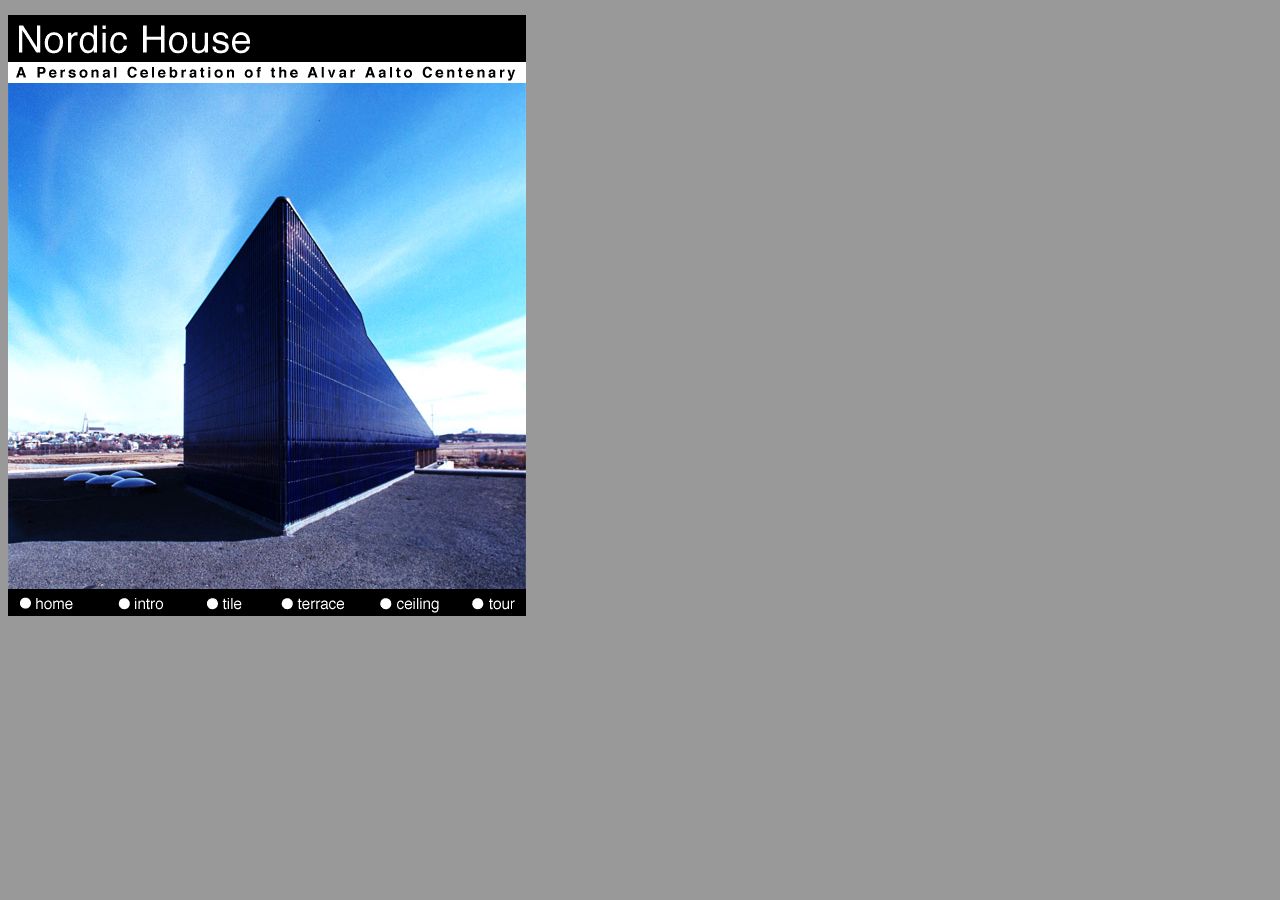
<file: index.html>
<html>
	<head>
		<title>Nordic House Tour</title>
		<script language="JavaScript" src="code/tour.js"></script>
		<link rel="stylesheet" href="tour.css" type="text/css">
	</head>
	<body>
		<map name="index_navigation_map">
			<area shape="rect" coords="  0, 0,  70, 26" href="index.html" target="_top">
			<area shape="rect" coords="105, 0, 161, 26" href="intro.html" target="_top">
			<area shape="rect" coords="191, 0, 244, 26" href="tile.html" target="_top">
			<area shape="rect" coords="269, 0, 339, 26" href="terrace.html" target="_top">
			<area shape="rect" coords="369, 0, 434, 26" href="aud_ceiling.html" target="_top">
			<area shape="rect" coords="458, 0, 517, 26" href="tour.html" target="_top">
			<area shape="rect" coords="  0, 0, 517, 26" nohref>
			<div id="myBackdrop" class="blackBackdrop">
				<img id="myTitlePageText" src="cover_top.gif" border="0" class="titlePageText"> <img id="myTitlePageImage" src="cover_image.jpg" border="0" class="titlePageImage">
				<img id="myNavigationImage" src="navigation.gif" border="0" usemap="#index_navigation_map" class="navigationImage">
			</div>
	</body>
</html>
</file>
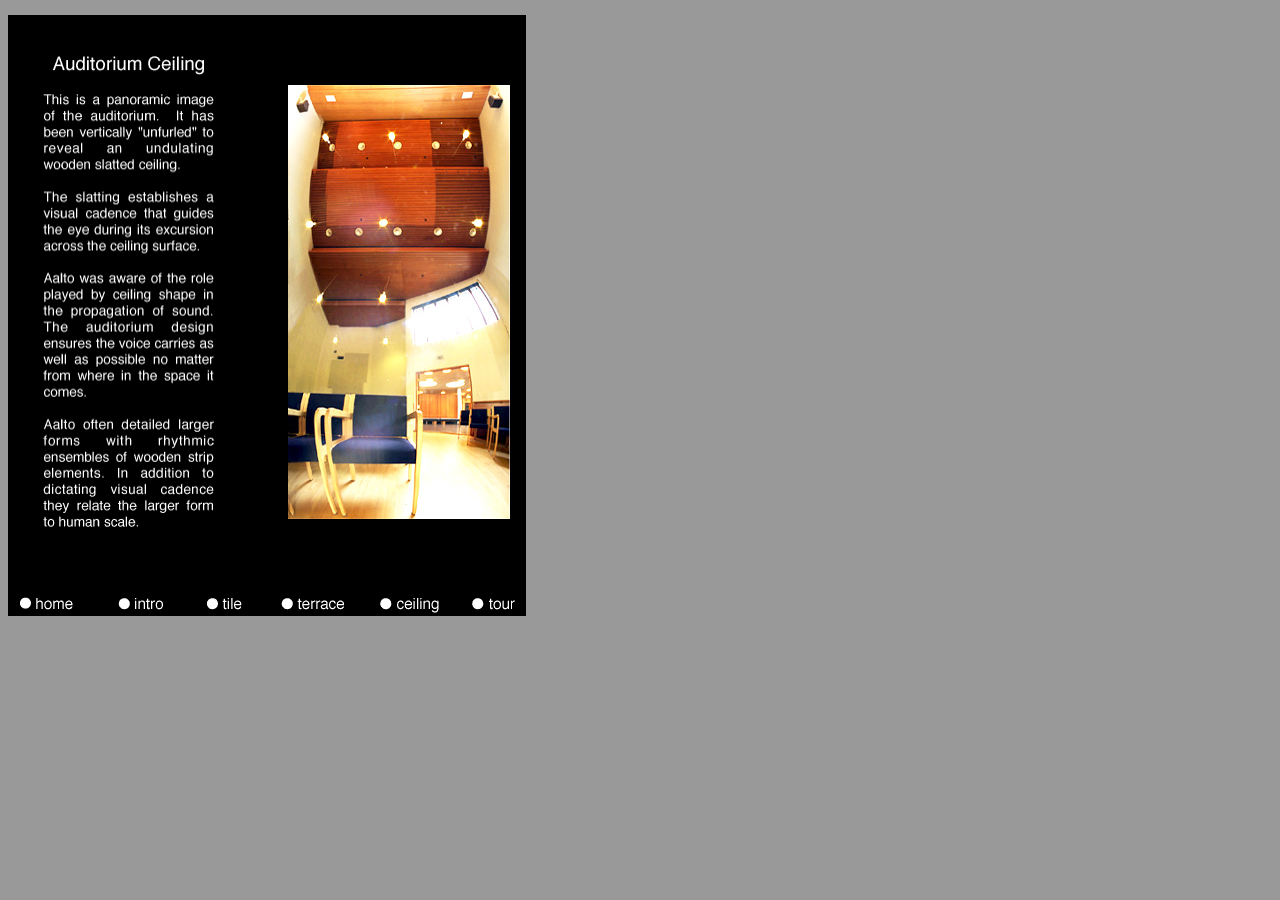
<file: aud_ceiling.html>
<!DOCTYPE HTML PUBLIC "-//W3C//DTD HTML 4.0 Transitional//EN">
<html>
	<head>
		<title>Nordic House Tour</title>
		<link rel="stylesheet" href="tour.css" type="text/css">
	</head>
	<body>
		<map name="aud_ceiling_navigation_map">
			<area shape="rect" coords="  0, 0,  70, 26" href="index.html" target="_top">
			<area shape="rect" coords="105, 0, 161, 26" href="intro.html" target="_top">
			<area shape="rect" coords="191, 0, 244, 26" href="tile.html" target="_top">
			<area shape="rect" coords="269, 0, 339, 26" href="terrace.html" target="_top">
			<area shape="rect" coords="369, 0, 434, 26" href="aud_ceiling.html" target="_top">
			<area shape="rect" coords="458, 0, 517, 26" href="tour.html" target="_top">
			<area shape="rect" coords="  0, 0, 517, 26" nohref>
			<div id="myBackdrop" class="blackBackdrop">
				<img id="myAudCeilingText" src="aud_ceiling_text.gif" border="0" class="audCeilingText">
				<img id="myAudCeilingImage" src="aud_ceiling_image.jpg" border="0" class="audCeilingImage">
				<img id="myNavigationImage" src="navigation.gif" border="0" usemap="#aud_ceiling_navigation_map" class="navigationImage">
			</div>
	</body>
</html>
</file>
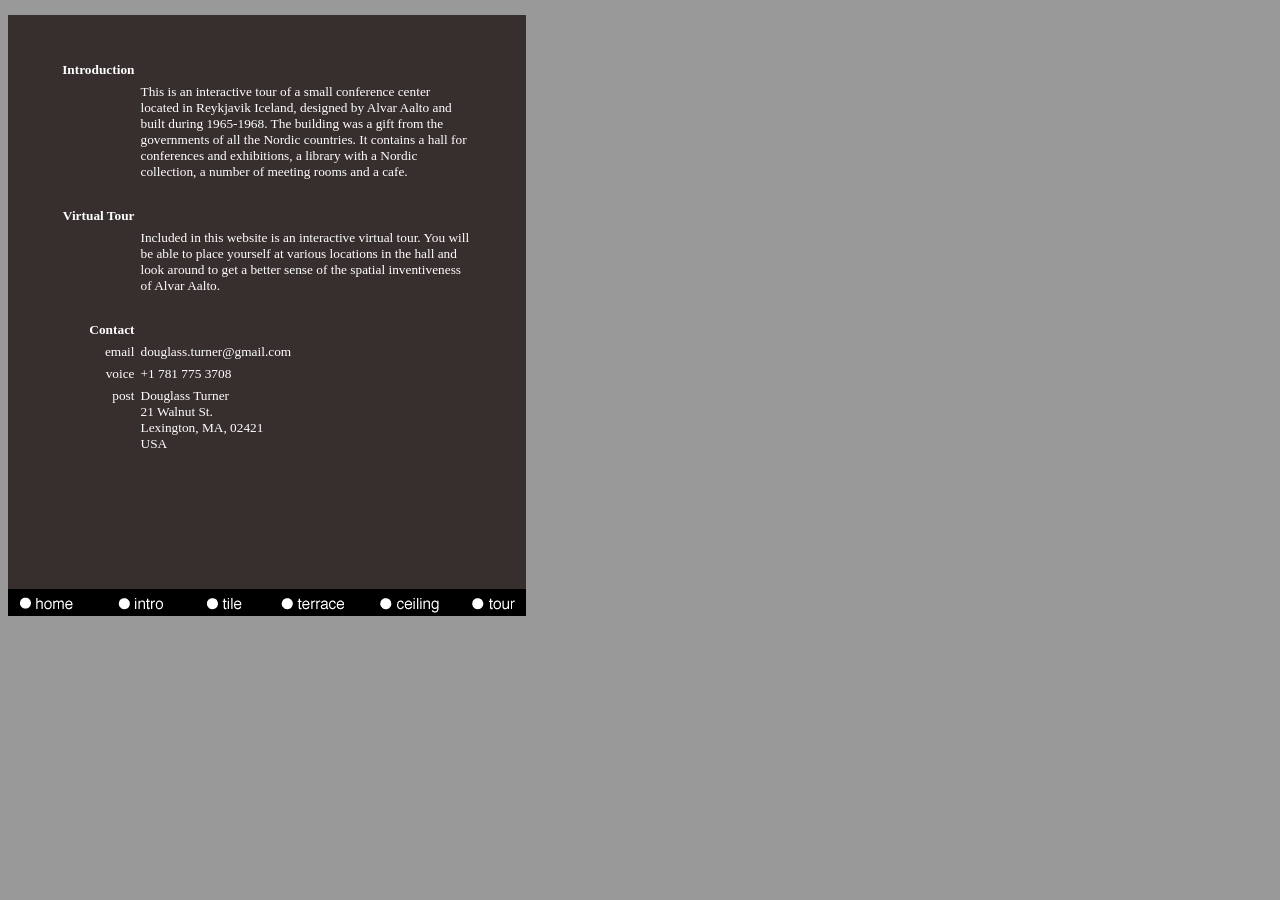
<file: intro.html>
<!DOCTYPE HTML PUBLIC "-//W3C//DTD HTML 4.0 Transitional//EN">
<html>
	<head>
		<title>Nordic House Tour</title>
		<link rel="stylesheet" href="tour.css" type="text/css">
	</head>
	<body>
		<map name="intro_navigation_map">
			<area shape="rect" coords="  0, 0,  70, 26" href="index.html" target="_top">
			<area shape="rect" coords="105, 0, 161, 26" href="intro.html" target="_top">
			<area shape="rect" coords="191, 0, 244, 26" href="tile.html" target="_top">
			<area shape="rect" coords="269, 0, 339, 26" href="terrace.html" target="_top">
			<area shape="rect" coords="369, 0, 434, 26" href="aud_ceiling.html" target="_top">
			<area shape="rect" coords="458, 0, 517, 26" href="tour.html" target="_top">
			<area shape="rect" coords="  0, 0, 517, 26" nohref>
			<div id="myBackdrop" class="tourBackdrop">
				<TABLE WIDTH="518" BORDER="0" CELLSPACING="0" CELLPADDING="3">
					<TR>
						<TD COLSPAN="2">&nbsp;</TD>
					</TR>
					<TR>
						<TD COLSPAN="2">&nbsp;</TD>
					</TR>
				</TABLE>
				<TABLE WIDTH="518" BORDER="0" CELLSPACING="0" CELLPADDING="3" ID="Table2">
					<TR ALIGN="RIGHT" VALIGN="BOTTOM">
						<TD WIDTH="25%"><b>Introduction</b></TD>
						<TD WIDTH="65%">&nbsp;</TD>
						<TD WIDTH="10%">&nbsp;</TD>
					</TR>
				</TABLE>
				<TABLE WIDTH="518" BORDER="0" CELLSPACING="0" CELLPADDING="3" ID="Table3">
					<TR ALIGN="LEFT" VALIGN="TOP">
						<TD WIDTH="25%">&nbsp;</TD>
						<TD WIDTH="65%">
							This is an interactive tour of a small conference center located in Reykjavik 
							Iceland, designed by Alvar Aalto and built during 1965-1968. The building was a 
							gift from the governments of all the Nordic countries. It contains a hall for 
							conferences and exhibitions, a library with a Nordic collection, a number of 
							meeting rooms and a cafe.
						</TD>
						<TD WIDTH="10%">&nbsp;</TD>
					</TR>
				</TABLE>
				<TABLE WIDTH="518" BORDER="0" CELLSPACING="0" CELLPADDING="3" ID="Table4">
					<TR>
						<TD COLSPAN="2">&nbsp;</TD>
					</TR>
				</TABLE>
				<TABLE WIDTH="518" BORDER="0" CELLSPACING="0" CELLPADDING="3" ID="Table5">
					<TR ALIGN="RIGHT" VALIGN="BOTTOM">
						<TD WIDTH="25%"><b>Virtual Tour</b></TD>
						<TD WIDTH="65%">&nbsp;</TD>
						<TD WIDTH="10%">&nbsp;</TD>
					</TR>
				</TABLE>
				<TABLE WIDTH="518" BORDER="0" CELLSPACING="0" CELLPADDING="3" ID="Table6">
					<TR ALIGN="LEFT" VALIGN="TOP">
						<TD WIDTH="25%">&nbsp;</TD>
						<TD WIDTH="65%">
							Included in this website is an interactive virtual tour. You will be able to 
							place yourself at various locations in the hall and look around to get a better 
							sense of the spatial inventiveness of Alvar Aalto.
						</TD>
						<TD WIDTH="10%">&nbsp;</TD>
					</TR>
				</TABLE>
				<TABLE WIDTH="518" BORDER="0" CELLSPACING="0" CELLPADDING="3" ID="Table7">
					<TR>
						<TD COLSPAN="2">&nbsp;</TD>
					</TR>
				</TABLE>
				<TABLE WIDTH="518" BORDER="0" CELLSPACING="0" CELLPADDING="3" ID="Table8">
					<TR ALIGN="RIGHT" VALIGN="BOTTOM">
						<TD WIDTH="25%"><b>Contact</b></TD>
						<TD WIDTH="65%">&nbsp;</TD>
						<TD WIDTH="10%">&nbsp;</TD>
					</TR>
				</TABLE>
				<TABLE WIDTH="518" BORDER="0" CELLSPACING="0" CELLPADDING="3" ID="Table9">
					<TR VALIGN="TOP">
						<TD ALIGN="RIGHT" WIDTH="25%">email</TD>
						<TD ALIGN="LEFT" WIDTH="65%"><A HREF="mailto:douglass.turner@gmail.com">douglass.turner@gmail.com</A></TD>
						<TD WIDTH="10%">&nbsp;</TD>
					</TR>
					<TR VALIGN="TOP">
						<TD ALIGN="RIGHT" WIDTH="25%">voice</TD>
						<TD ALIGN="LEFT" WIDTH="65%">
							<P>
							+1 781 775 3708
						</TD>
						<TD WIDTH="10%">&nbsp;</TD>
					</TR>
					<TR VALIGN="TOP">
						<TD ALIGN="RIGHT" WIDTH="25%">post</TD>
						<TD ALIGN="LEFT" WIDTH="65%">
							<P>
								Douglass Turner
								<BR>
								21 Walnut St.
								<BR>
								Lexington, MA, 02421
								<BR>
							USA
						</TD>
						<TD WIDTH="10%">&nbsp;</TD>
					</TR>
				</TABLE>
				<img id="myNavigationImage" src="navigation.gif" border="0" usemap="#intro_navigation_map" class="navigationImage">
			</div>
	</body>
</html>
</file>
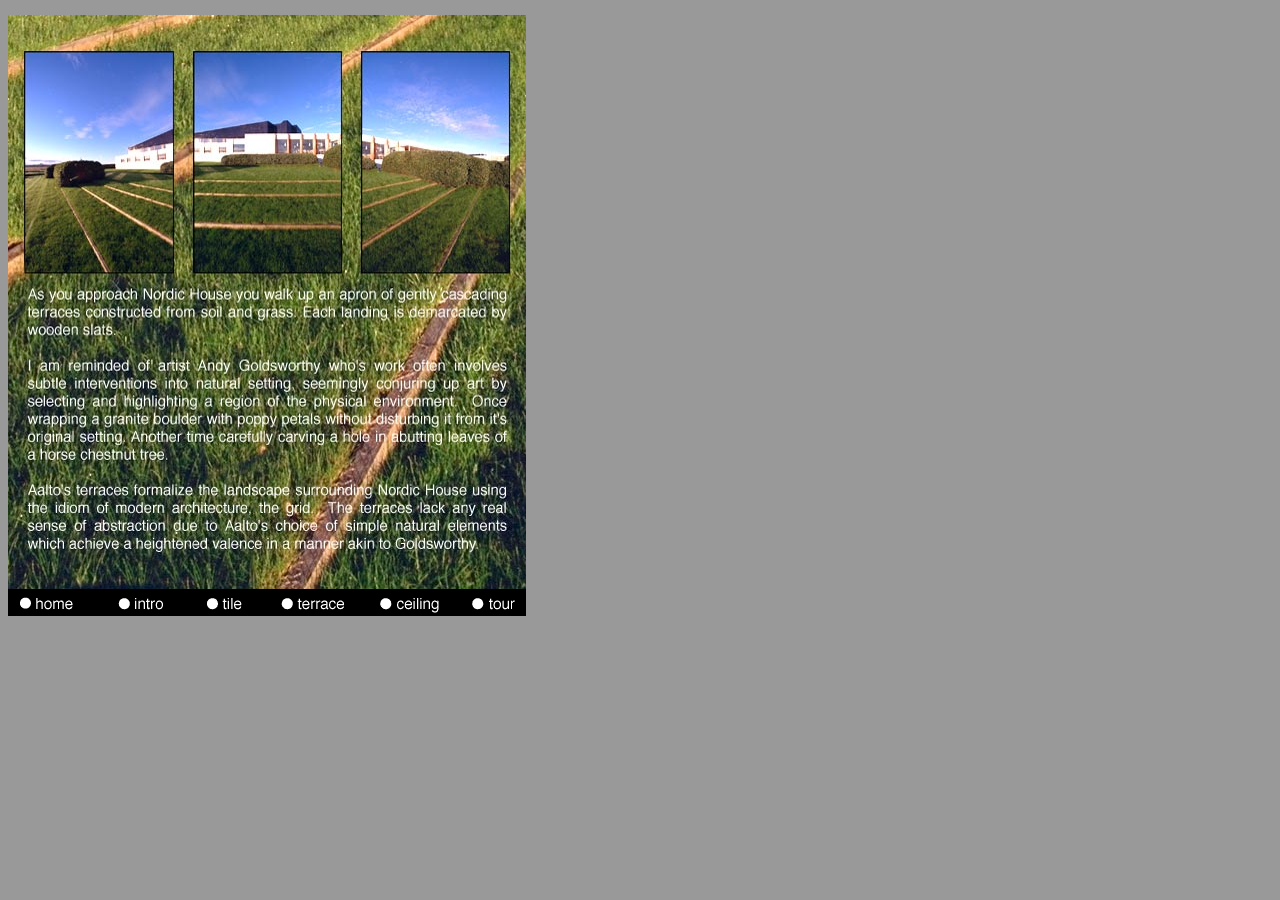
<file: terrace.html>
<!DOCTYPE HTML PUBLIC "-//W3C//DTD HTML 4.0 Transitional//EN">
<html>
	<head>
		<title>Nordic House Tour</title>
		<link rel="stylesheet" href="tour.css" type="text/css">
	</head>
	<body>
		<map name="aud_ceiling_navigation_map">
			<area shape="rect" coords="  0, 0,  70, 26" href="index.html" target="_top">
			<area shape="rect" coords="105, 0, 161, 26" href="intro.html" target="_top">
			<area shape="rect" coords="191, 0, 244, 26" href="tile.html" target="_top">
			<area shape="rect" coords="269, 0, 339, 26" href="terrace.html" target="_top">
			<area shape="rect" coords="369, 0, 434, 26" href="aud_ceiling.html" target="_top">
			<area shape="rect" coords="458, 0, 517, 26" href="tour.html" target="_top">
			<area shape="rect" coords="  0, 0, 517, 26" nohref>
			<div id="myBackdrop" class="blackBackdrop">
				<img id="myTerraceImage" src="terrace.jpg" border="0" class="terraceImage"> <img id="myNavigationImage" src="navigation.gif" border="0" usemap="#aud_ceiling_navigation_map" class="navigationImage">
			</div>
	</body>
</html>
</file>
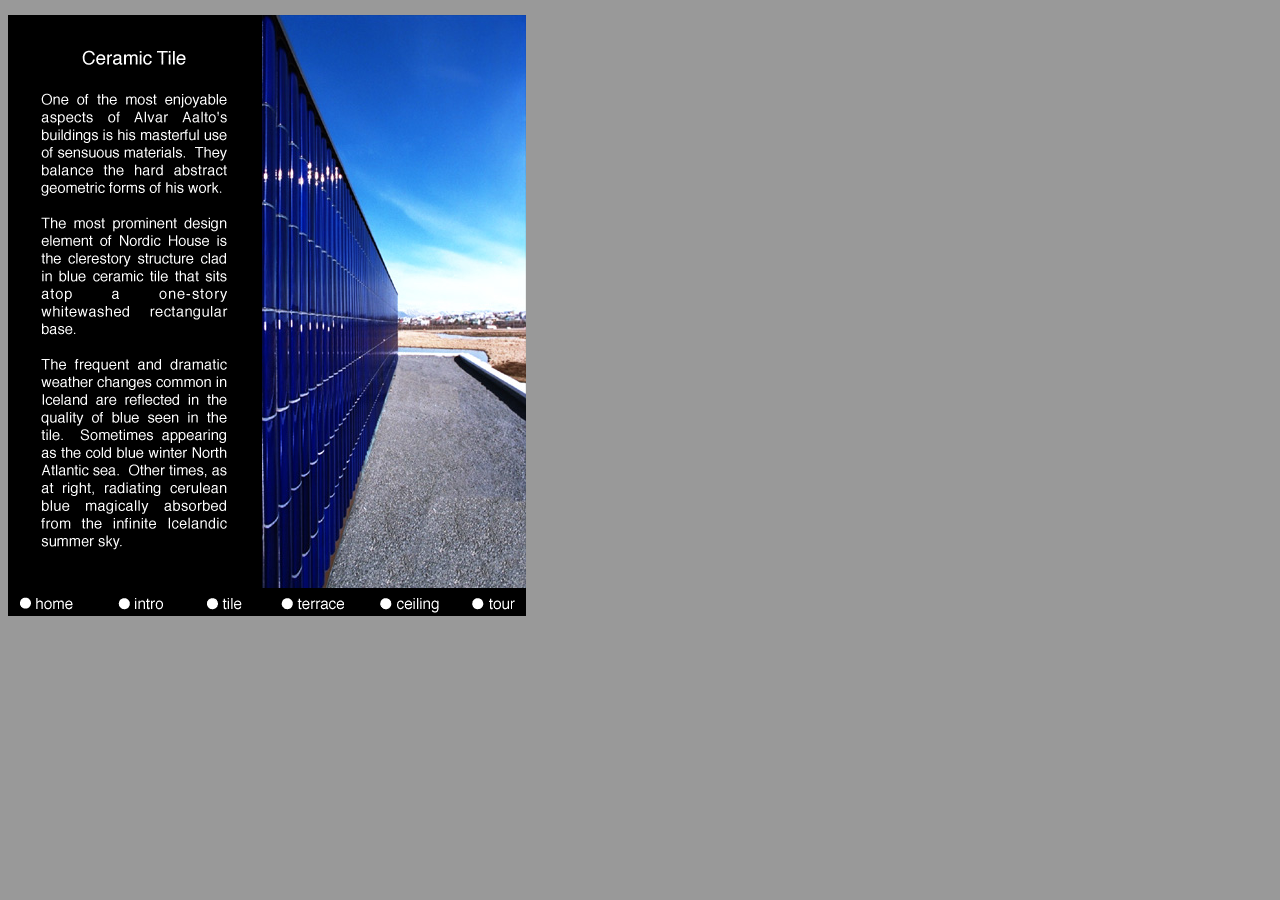
<file: tile.html>
<html>
	<head>
		<title>Nordic House Tour</title>
		<script language="JavaScript" src="code/tour.js"></script>
		<link rel="stylesheet" href="tour.css" type="text/css">
	</head>
	<body>
		<map name="tile_navigation_map">
			<area shape="rect" coords="  0, 0,  70, 26" href="index.html" target="_top">
			<area shape="rect" coords="105, 0, 161, 26" href="intro.html" target="_top">
			<area shape="rect" coords="191, 0, 244, 26" href="tile.html" target="_top">
			<area shape="rect" coords="269, 0, 339, 26" href="terrace.html" target="_top">
			<area shape="rect" coords="369, 0, 434, 26" href="aud_ceiling.html" target="_top">
			<area shape="rect" coords="458, 0, 517, 26" href="tour.html" target="_top">
			<area shape="rect" coords="  0, 0, 517, 26" nohref>
			<div id="myBackdrop" class="blackBackdrop">
				<img id="myTilePageText" src="tile_text.gif" border="0" class="tilePageText"> <img id="myTilePageImage" src="tile_image.jpg" border="0" class="tilePageImage">
				<img id="myNavigationImage" src="navigation.gif" border="0" usemap="#tile_navigation_map" class="navigationImage">
			</div>
	</body>
</html>
</file>
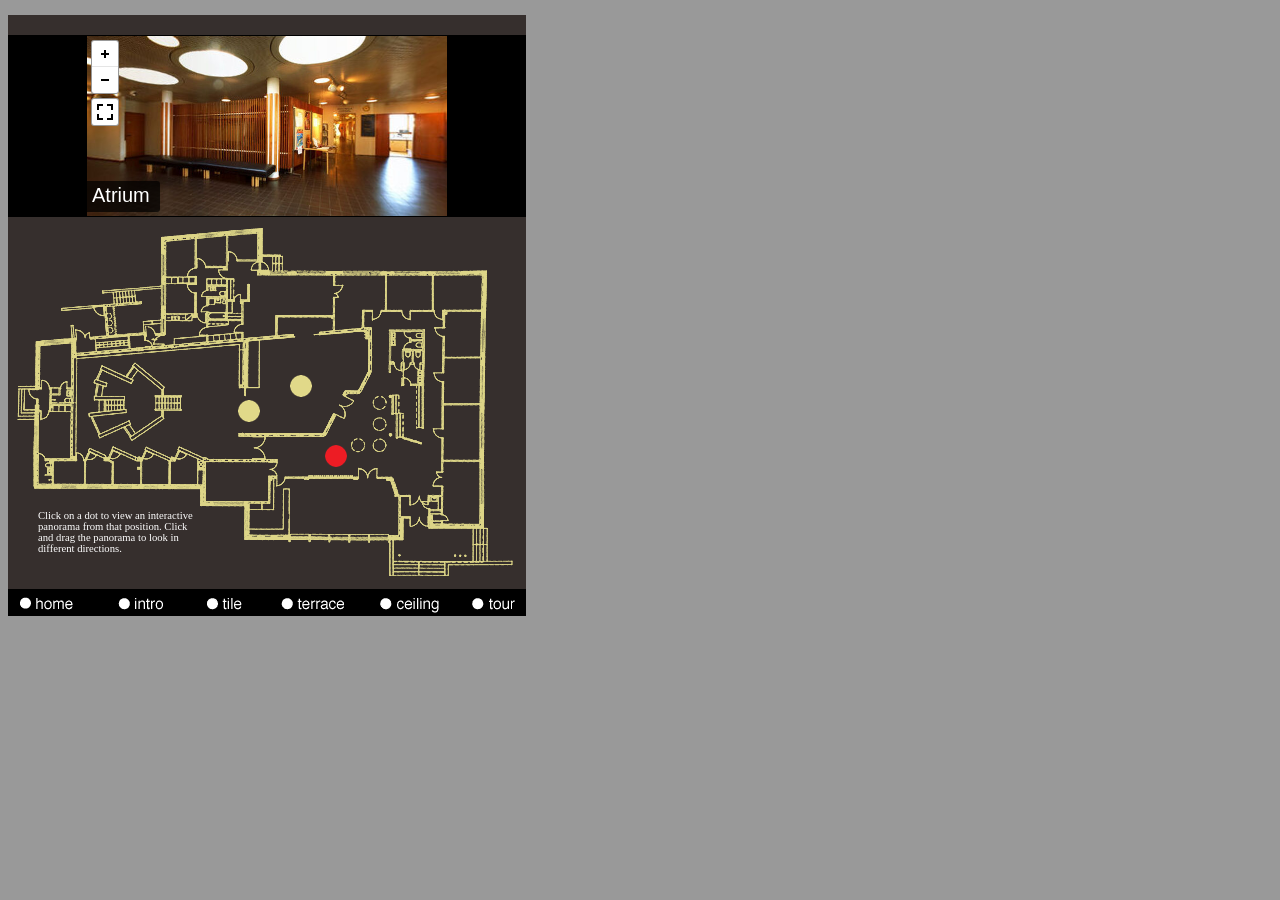
<file: tour.html>
<!DOCTYPE html>
<html lang="en">
<head>
	<meta charset="utf-8">
	<title>Nordic House Tour</title>
	<link rel="stylesheet" href="vendor/pannellum/pannellum.css">
	<link rel="stylesheet" href="tour.css" type="text/css">
</head>
<body>
	<map name="tour_navigation_map">
		<area shape="rect" coords="0,0,70,26" href="index.html" target="_top" alt="Home">
		<area shape="rect" coords="105,0,161,26" href="intro.html" target="_top" alt="Introduction">
		<area shape="rect" coords="191,0,244,26" href="tile.html" target="_top" alt="Tile">
		<area shape="rect" coords="269,0,339,26" href="terrace.html" target="_top" alt="Terrace">
		<area shape="rect" coords="369,0,434,26" href="aud_ceiling.html" target="_top" alt="Auditorium ceiling">
		<area shape="rect" coords="458,0,517,26" href="tour.html" target="_top" alt="Virtual tour">
		<area shape="rect" coords="0,0,517,26" nohref alt="">
	</map>
	<div id="myBackdrop" class="tourBackdrop">
		<div id="myPanoramaBackdrop" class="panoramaBackdrop">
			<div id="panorama" class="pannellumTour"></div>
		</div>
		<div id="myFloorplan" class="floorplan">
			<button type="button" id="myAuditoriumDot" class="dot" title="Panorama at center of auditorium" aria-label="Panorama at center of auditorium" style="left:282px;top:150px"></button>
			<button type="button" id="myAudLibDot" class="dot" title="Panorama at boundary between library and auditorium" aria-label="Panorama at boundary between library and auditorium" style="left:230px;top:175px"></button>
			<button type="button" id="myAtriumDot" class="dot" title="Panorama in atrium" aria-label="Panorama in atrium" style="left:317px;top:220px"></button>
			<div id="myHelp" class="tourHelp">Click on a dot to view an interactive panorama
				from that position. Click and drag the panorama to look in different
				directions.</div>
		</div>
		<img id="myNavigationImage" src="navigation.gif" width="518" height="27" usemap="#tour_navigation_map" class="navigationImage" alt="Site navigation">
	</div>
	<script src="vendor/pannellum/pannellum.js"></script>
	<script src="code/tour.js"></script>
</body>
</html>
</file>
<file: tour.css>
BODY
{
	color : White;
    BACKGROUND-COLOR: #999999;
}

TABLE
{
	font-family : Verdana;
	font-size : 10pt;
}

IMG.tilePageText
{
	POSITION: absolute;
	TOP: 0px;
    LEFT: 0px;
	HEIGHT:573px;
    WIDTH:254px;
    Z-INDEX: 4;
}

IMG.tilePageImage
{
	POSITION: absolute;
	TOP: 0px;
    LEFT: 254px;
	HEIGHT: 573px;
    WIDTH: 264px;
    Z-INDEX: 4;
}

IMG.titlePageText
{
	POSITION: absolute;
	TOP: 0px;
    LEFT: 0px;
	HEIGHT: 68px;
    WIDTH: 518px;
    Z-INDEX: 8;
}

IMG.titlePageImage
{
	POSITION: absolute;
	TOP: 68px;
    LEFT: 0px;
	HEIGHT: 506px;
    WIDTH: 518px;
    Z-INDEX: 8;
}


IMG.audCeilingText
{
	POSITION: absolute;
	TOP: 0px;
    LEFT: 0px;
	HEIGHT: 574px;
    WIDTH: 264px;
    Z-INDEX: 4;
}

IMG.audCeilingImage
{
	POSITION: absolute;
	TOP: 70px;
    LEFT: 280px;
	HEIGHT: 434px;
    WIDTH: 222px;
    Z-INDEX: 4;
}

DIV.tourBackdrop
{
    BACKGROUND-COLOR: #362F2D;
	POSITION: absolute;
	TOP: 15px;
    LEFT: 8px;
	HEIGHT: 601px;
    WIDTH: 518px;
    Z-INDEX: 2;
}

DIV.tourHelp
{
	font-family : Verdana;
	font-size : 8pt;
	POSITION: absolute;
	TOP: 285px;
    LEFT: 30px;
	HEIGHT: 60px;
    WIDTH: 160px;
    Z-INDEX: 10;
}

DIV.tourMenubar
{
	z-index: 2;
	left: 8px;
	width: 518px;
	position: absolute;
	top: 15px;
	height: 601px;
	background-color: #999933;
}

DIV.floorplan
{
	z-index: 4;
	left: 0px;
	background-image: url(floorplan.gif);
	width: 518px;
	position: absolute;
	top: 210px;
	height: 354px;
	background-color: #362f2d;
}

DIV.dot,
BUTTON.dot
{
	z-index: 6;
	position: absolute;
	left: 0px;
	top: 0px;
	height: 22px;
	width: 22px;
	background-image: url(dot.gif);
	background-color: transparent;
	background-repeat: no-repeat;
	border: none;
	padding: 0;
	margin: 0;
	cursor: pointer;
	font: inherit;
	-webkit-appearance: none;
	appearance: none;
}

DIV.dotHot,
BUTTON.dotHot
{
	z-index: 6;
	position: absolute;
	left: 0px;
	top: 0px;
	height: 22px;
	width: 22px;
	background-image: url(dot-hot.gif);
	background-color: transparent;
	background-repeat: no-repeat;
	border: none;
	padding: 0;
	margin: 0;
	cursor: pointer;
	font: inherit;
	-webkit-appearance: none;
	appearance: none;
}

BUTTON.dot:focus-visible,
BUTTON.dotHot:focus-visible
{
	outline: 2px solid #ffcc00;
	outline-offset: 2px;
}

DIV.blackBackdrop
{
    BACKGROUND-COLOR: black;
	POSITION: absolute;
	TOP: 15px;
    LEFT: 8px;
	HEIGHT: 601px;
    WIDTH: 518px;
    Z-INDEX: 2;
}

/* Pannellum container (replaces Java PTViewer applet) */
#panorama.pannellumTour
{
	BACKGROUND-COLOR: black;
	POSITION: absolute;
	TOP: 1px;
	LEFT: 79px;
	HEIGHT: 180px;
	WIDTH: 360px;
	Z-INDEX: 8;
}

DIV.panorama
{
    BACKGROUND-COLOR: black;
	POSITION: absolute;
	TOP: 0px;
    LEFT: 79px;
	HEIGHT: 180px;
    WIDTH: 360px;
    Z-INDEX: 6;
}

DIV.panoramaBackdrop
{
    BACKGROUND-COLOR: black;
	POSITION: absolute;
	TOP: 20px;
    LEFT: 0px;
	HEIGHT: 182px;
    WIDTH: 518px;
    Z-INDEX: 4;
}

IMG.navigationImage
{
	POSITION: absolute;
	TOP: 574px;
    LEFT: 0px;
	HEIGHT: 27px;
    WIDTH: 518px;
    Z-INDEX: 6;
}

IMG.terraceImage
{
	POSITION: absolute;
	TOP: 0px;
    LEFT: 0px;
	HEIGHT: 574px;
    WIDTH: 518px;
    Z-INDEX: 6;
}

A
{
    COLOR: white;
	TEXT-DECORATION: none;
}

A:visited
{
    COLOR: white;
	TEXT-DECORATION: none;
}

A:hover
{
    COLOR: yellow;
	TEXT-DECORATION: underline;
}

A:link
{
COLOR: white;
TEXT-DECORATION: none;
}

A:active
{
    COLOR: white;
	TEXT-DECORATION: none;
}
</file>
<file: vendor/pannellum/pannellum.css>
/* Pannellum 2.5.6, https://github.com/mpetroff/pannellum */
.pnlm-container{margin:0;padding:0;overflow:hidden;position:relative;cursor:default;width:100%;height:100%;font-family:Helvetica,"Nimbus Sans L","Liberation Sans",Arial,sans-serif;background:#f4f4f4 url('data:image/svg+xml,%3Csvg%20xmlns%3D%22http%3A%2F%2Fwww.w3.org%2F2000%2Fsvg%22%20width%3D%2267%22%20height%3D%22100%22%20viewBox%3D%220%200%2067%20100%22%3E%0A%3Cpath%20stroke%3D%22%23ccc%22%20fill%3D%22none%22%20d%3D%22M33.5%2C50%2C0%2C63%2C33.5%2C75%2C67%2C63%2C33.5%2C50m-33.5-50%2C67%2C25m-0.5%2C0%2C0%2C75m-66.5-75%2C67-25m-33.5%2C75%2C0%2C25m0-100%2C0%2C50%22%2F%3E%0A%3C%2Fsvg%3E%0A') repeat;-webkit-user-select:none;-khtml-user-select:none;-moz-user-select:none;-o-user-select:none;-ms-user-select:none;user-select:none;outline:0;line-height:1.4;contain:content}.pnlm-container *{box-sizing:content-box}.pnlm-ui{position:absolute;width:100%;height:100%;z-index:1}.pnlm-grab{cursor:grab;cursor:url('data:image/svg+xml,%3Csvg%20xmlns%3D%22http%3A%2F%2Fwww.w3.org%2F2000%2Fsvg%22%20height%3D%2226%22%20width%3D%2226%22%3E%0A%3Cpath%20stroke%3D%22%23000%22%20stroke-width%3D%221px%22%20fill%3D%22%23fff%22%20d%3D%22m15.3%2020.5s6.38-6.73%204.64-8.24-3.47%201.01-3.47%201.01%203.61-5.72%201.41-6.49c-2.2-0.769-3.33%204.36-3.33%204.36s0.873-5.76-1.06-5.76-1.58%205.39-1.58%205.39-0.574-4.59-2.18-4.12c-1.61%200.468-0.572%205.51-0.572%205.51s-1.58-4.89-2.93-3.79c-1.35%201.11%200.258%205.25%200.572%206.62%200.836%202.43%202.03%202.94%202.17%205.55%22%2F%3E%0A%3C%2Fsvg%3E%0A') 12 8,default}.pnlm-grabbing{cursor:grabbing;cursor:url('data:image/svg+xml,%3Csvg%20xmlns%3D%22http%3A%2F%2Fwww.w3.org%2F2000%2Fsvg%22%20height%3D%2226%22%20width%3D%2226%22%3E%0A%3Cpath%20stroke%3D%22%23000%22%20stroke-width%3D%221px%22%20fill%3D%22%23fff%22%20d%3D%22m15.3%2020.5s5.07-5.29%203.77-6.74c-1.31-1.45-2.53%200.14-2.53%200.14s2.74-3.29%200.535-4.06c-2.2-0.769-2.52%201.3-2.52%201.3s0.81-2.13-1.12-2.13-1.52%201.77-1.52%201.77-0.261-1.59-1.87-1.12c-1.61%200.468-0.874%202.17-0.874%202.17s-0.651-1.55-2-0.445c-1.35%201.11-0.68%202.25-0.365%203.62%200.836%202.43%202.03%202.94%202.17%205.55%22%2F%3E%0A%3C%2Fsvg%3E%0A') 12 8,default}.pnlm-sprite{background-image:url('data:image/svg+xml,%3Csvg%20xmlns%3D%22http%3A%2F%2Fwww.w3.org%2F2000%2Fsvg%22%20width%3D%2226%22%20height%3D%22208%22%3E%0A%3Ccircle%20fill-opacity%3D%22.78%22%20cy%3D%22117%22%20cx%3D%2213%22%20r%3D%2211%22%20fill%3D%22%23fff%22%2F%3E%0A%3Ccircle%20fill-opacity%3D%22.78%22%20cy%3D%22143%22%20cx%3D%2213%22%20r%3D%2211%22%20fill%3D%22%23fff%22%2F%3E%0A%3Ccircle%20cy%3D%22169%22%20cx%3D%2213%22%20r%3D%227%22%20fill%3D%22none%22%20stroke%3D%22%23000%22%20stroke-width%3D%222%22%2F%3E%0A%3Ccircle%20cy%3D%22195%22%20cx%3D%2213%22%20r%3D%227%22%20fill%3D%22none%22%20stroke%3D%22%23000%22%20stroke-width%3D%222%22%2F%3E%0A%3Ccircle%20cx%3D%2213%22%20cy%3D%22195%22%20r%3D%222.5%22%2F%3E%0A%3Cpath%20d%3D%22m5%2083v6h2v-4h4v-2zm10%200v2h4v4h2v-6zm-5%205v6h6v-6zm-5%205v6h6v-2h-4v-4zm14%200v4h-4v2h6v-6z%22%2F%3E%0A%3Cpath%20d%3D%22m13%20110a7%207%200%200%200%20-7%207%207%207%200%200%200%207%207%207%207%200%200%200%207%20-7%207%207%200%200%200%20-7%20-7zm-1%203h2v2h-2zm0%203h2v5h-2z%22%2F%3E%0A%3Cpath%20d%3D%22m5%2057v6h2v-4h4v-2zm10%200v2h4v4h2v-6zm-10%2010v6h6v-2h-4v-4zm14%200v4h-4v2h6v-6z%22%2F%3E%0A%3Cpath%20d%3D%22m17%2038v2h-8v-2z%22%2F%3E%0A%3Cpath%20d%3D%22m12%209v3h-3v2h3v3h2v-3h3v-2h-3v-3z%22%2F%3E%0A%3Cpath%20d%3D%22m13%20136-6.125%206.125h4.375v7.875h3.5v-7.875h4.375z%22%2F%3E%0A%3Cpath%20d%3D%22m10.428%20173.33v-5.77l5-2.89v5.77zm1-1.73%203-1.73-3.001-1.74z%22%2F%3E%0A%3C%2Fsvg%3E%0A')}.pnlm-container:-moz-full-screen{height:100%!important;width:100%!important;position:static!important}.pnlm-container:-webkit-full-screen{height:100%!important;width:100%!important;position:static!important}.pnlm-container:-ms-fullscreen{height:100%!important;width:100%!important;position:static!important}.pnlm-container:fullscreen{height:100%!important;width:100%!important;position:static!important}.pnlm-render-container{cursor:inherit;position:absolute;height:100%;width:100%}.pnlm-controls{margin-top:4px;background-color:#fff;border:1px solid #999;border-color:rgba(0,0,0,0.4);border-radius:3px;cursor:pointer;z-index:2;-webkit-transform:translateZ(9999px);transform:translateZ(9999px)}.pnlm-control:hover{background-color:#f8f8f8}.pnlm-controls-container{position:absolute;top:0;left:4px;z-index:1}.pnlm-zoom-controls{width:26px;height:52px}.pnlm-zoom-in{width:100%;height:50%;position:absolute;top:0;border-radius:3px 3px 0 0}.pnlm-zoom-out{width:100%;height:50%;position:absolute;bottom:0;background-position:0 -26px;border-top:1px solid #ddd;border-top-color:rgba(0,0,0,0.10);border-radius:0 0 3px 3px}.pnlm-fullscreen-toggle-button,.pnlm-orientation-button,.pnlm-hot-spot-debug-indicator{width:26px;height:26px}.pnlm-hot-spot-debug-indicator{position:absolute;top:50%;left:50%;width:26px;height:26px;margin:-13px 0 0 -13px;background-color:rgba(255,255,255,0.5);border-radius:13px;display:none}.pnlm-orientation-button-inactive{background-position:0 -156px}.pnlm-orientation-button-active{background-position:0 -182px}.pnlm-fullscreen-toggle-button-inactive{background-position:0 -52px}.pnlm-fullscreen-toggle-button-active{background-position:0 -78px}.pnlm-panorama-info{position:absolute;bottom:4px;background-color:rgba(0,0,0,0.7);border-radius:0 3px 3px 0;padding-right:10px;color:#fff;text-align:left;display:none;z-index:2;-webkit-transform:translateZ(9999px);transform:translateZ(9999px)}.pnlm-title-box{position:relative;font-size:20px;display:table;padding-left:5px;margin-bottom:3px}.pnlm-author-box{position:relative;font-size:12px;display:table;padding-left:5px}.pnlm-load-box{position:absolute;top:50%;left:50%;width:200px;height:150px;margin:-75px 0 0 -100px;background-color:rgba(0,0,0,0.7);border-radius:3px;text-align:center;font-size:20px;display:none;color:#fff}.pnlm-load-box p{margin:20px 0}.pnlm-lbox{position:absolute;top:50%;left:50%;width:20px;height:20px;margin:-10px 0 0 -10px;display:none}.pnlm-loading{animation-duration:1.5s;-webkit-animation-duration:1.5s;animation-name:pnlm-mv;-webkit-animation-name:pnlm-mv;animation-iteration-count:infinite;-webkit-animation-iteration-count:infinite;animation-timing-function:linear;-webkit-animation-timing-function:linear;height:10px;width:10px;background-color:#fff;position:relative}@keyframes pnlm-mv{from{left:0;top:0}25%{left:10px;top:0}50%{left:10px;top:10px}75%{left:0;top:10px}to{left:0;top:0}}@-webkit-keyframes pnlm-mv{from{left:0;top:0}25%{left:10px;top:0}50%{left:10px;top:10px}75%{left:0;top:10px}to{left:0;top:0}}.pnlm-load-button{position:absolute;top:50%;left:50%;width:200px;height:100px;margin:-50px 0 0 -100px;background-color:rgba(0,0,0,.7);border-radius:3px;text-align:center;font-size:20px;display:table;color:#fff;cursor:pointer}.pnlm-load-button:hover{background-color:rgba(0,0,0,.8)}.pnlm-load-button p{display:table-cell;vertical-align:middle}.pnlm-info-box{font-size:15px;position:absolute;top:50%;left:50%;width:200px;height:150px;margin:-75px 0 0 -100px;background-color:#000;border-radius:3px;display:table;text-align:center;color:#fff;table-layout:fixed}.pnlm-info-box a,.pnlm-author-box a{color:#fff;word-wrap:break-word;overflow-wrap:break-word}.pnlm-info-box p{display:table-cell;vertical-align:middle;padding:0 5px 0 5px}.pnlm-error-msg{display:none}.pnlm-about-msg{font-size:11px;line-height:11px;color:#fff;padding:5px 8px 5px 8px;background:rgba(0,0,0,0.7);border-radius:3px;position:absolute;top:50px;left:50px;display:none;opacity:0;-moz-transition:opacity .3s ease-in-out;-webkit-transition:opacity .3s ease-in-out;-o-transition:opacity .3s ease-in-out;-ms-transition:opacity .3s ease-in-out;transition:opacity .3s ease-in-out;z-index:1}.pnlm-about-msg a:link,.pnlm-about-msg a:visited{color:#fff}.pnlm-about-msg a:hover,.pnlm-about-msg a:active{color:#eee}.pnlm-hotspot-base{position:absolute;visibility:hidden;cursor:default;vertical-align:middle;top:0;z-index:1}.pnlm-hotspot{height:26px;width:26px;border-radius:13px}.pnlm-hotspot:hover{background-color:rgba(255,255,255,0.2)}.pnlm-hotspot.pnlm-info{background-position:0 -104px}.pnlm-hotspot.pnlm-scene{background-position:0 -130px}div.pnlm-tooltip span{visibility:hidden;position:absolute;border-radius:3px;background-color:rgba(0,0,0,0.7);color:#fff;text-align:center;max-width:200px;padding:5px 10px;margin-left:-220px;cursor:default}div.pnlm-tooltip:hover span{visibility:visible}div.pnlm-tooltip:hover span:after{content:'';position:absolute;width:0;height:0;border-width:10px;border-style:solid;border-color:rgba(0,0,0,0.7) transparent transparent transparent;bottom:-20px;left:-10px;margin:0 50%}.pnlm-compass{position:absolute;width:50px;height:50px;right:4px;bottom:4px;border-radius:25px;background-image:url('data:image/svg+xml,%3Csvg%20xmlns%3D%22http%3A%2F%2Fwww.w3.org%2F2000%2Fsvg%22%20height%3D%2250%22%20width%3D%2250%22%3E%0A%3Cpath%20d%3D%22m24.5078%206-3.2578%2018h7.5l-3.25781-18h-0.984376zm-3.2578%2020%203.2578%2018h0.9844l3.2578-18h-7.5zm1.19531%200.9941h5.10938l-2.5547%2014.1075-2.5547-14.1075z%22%2F%3E%0A%3C%2Fsvg%3E%0A');cursor:default;display:none}.pnlm-world{position:absolute;left:50%;top:50%}.pnlm-face{position:absolute;-webkit-transform-origin:0 0;transform-origin:0 0}.pnlm-dragfix,.pnlm-preview-img{position:absolute;height:100%;width:100%}.pnlm-preview-img{background-size:cover;background-position:center}.pnlm-lbar{width:150px;margin:0 auto;border:#fff 1px solid;height:6px}.pnlm-lbar-fill{background:#fff;height:100%;width:0}.pnlm-lmsg{font-size:12px}.pnlm-fade-img{position:absolute;top:0;left:0}.pnlm-pointer{cursor:pointer}
</file>
